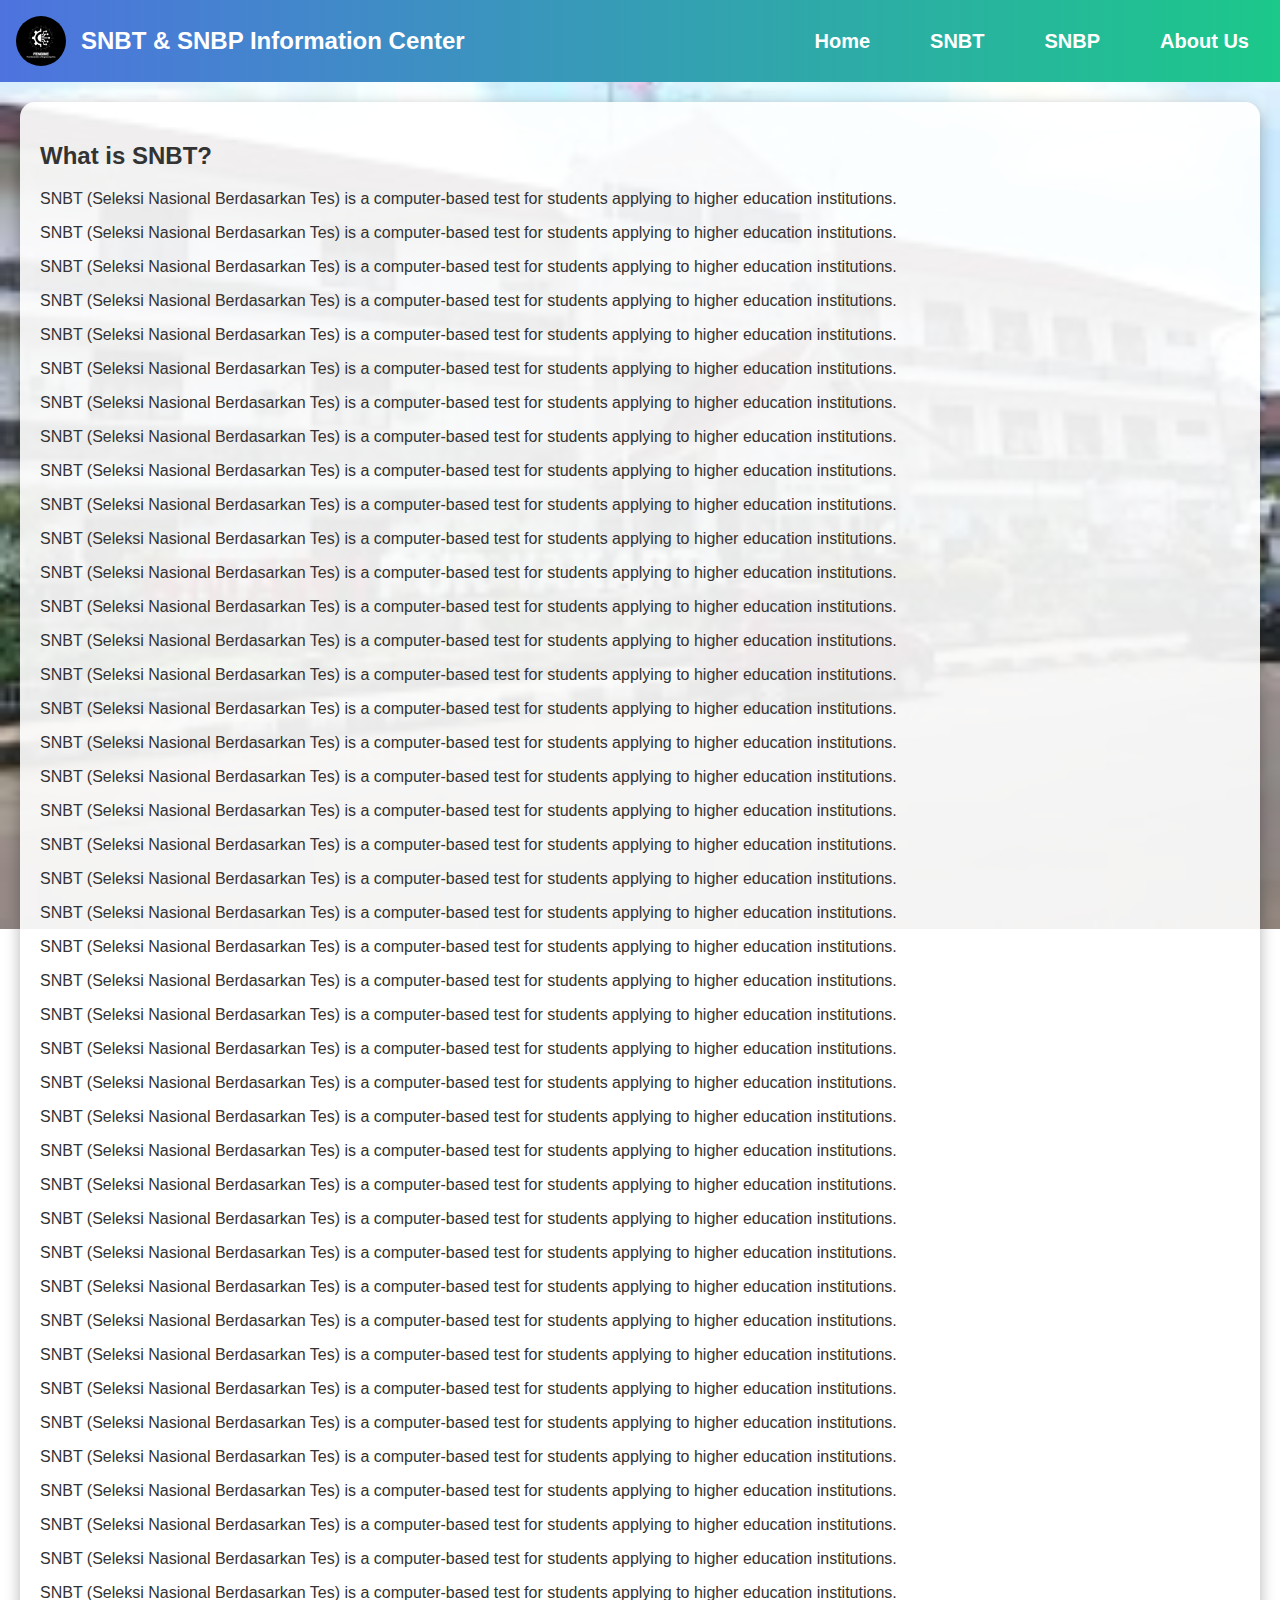
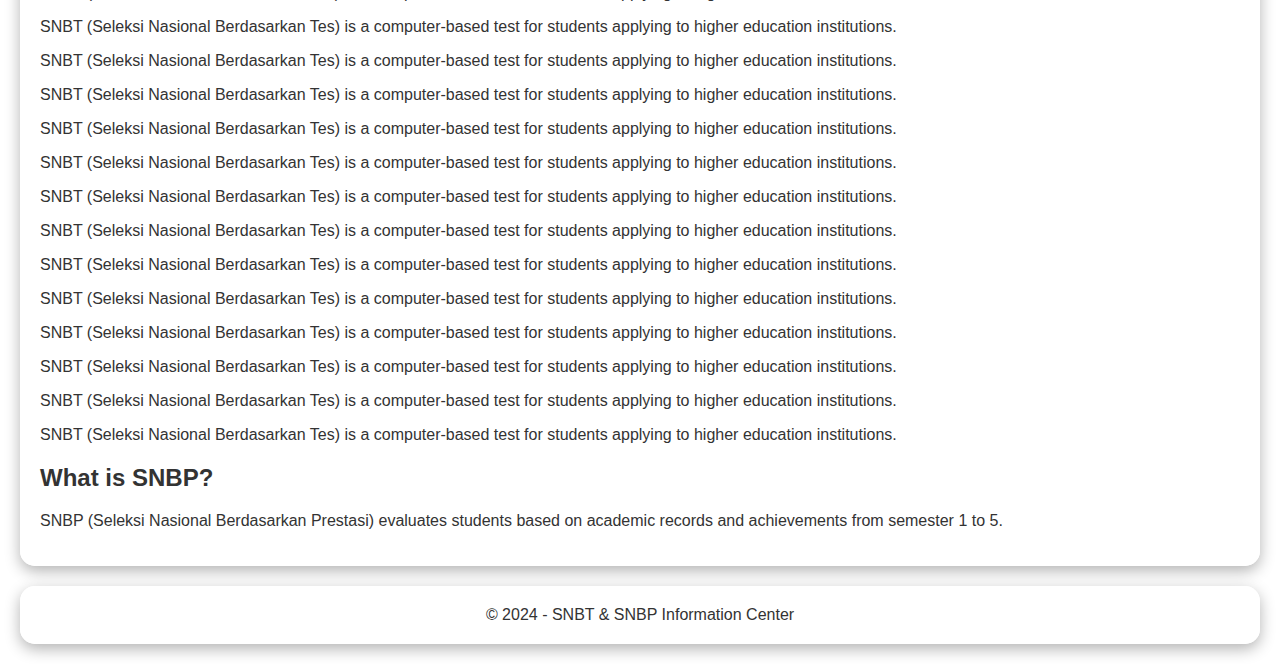
<file: TIK TUGAS/index.html>
<!DOCTYPE html>
<html lang="en">
<head>
    <meta charset="UTF-8">
    <meta name="viewport" content="width=device-width, initial-scale=1.0">
    <title>SNBT & SNBP Information Center</title>
    <link rel="stylesheet" href="style.css">
    <link href="https://fonts.googleapis.com/css2?family=Poppins:wght@300;400;600&display=swap" rel="stylesheet">
</head>
<body>
    <header>
        <div class="header-left">
            <img src="IMAGES/logo.jpg" alt="Logo" class="logo">
            <h1>SNBT & SNBP Information Center</h1>
        </div>
        <nav class="header-right">
            <ul>
                <li><a href="index.html">Home</a></li>
                <li><a href="snbt.html">SNBT</a></li>
                <li><a href="snbp.html">SNBP</a></li>
                <li><a href="about.html">About Us</a></li>
            </ul>
        </nav>
    </header>
    
    <main>
        <div class="container">
            <section>
                <h2>What is SNBT?</h2>
                <p>SNBT (Seleksi Nasional Berdasarkan Tes) is a computer-based test for students applying to higher education institutions.</p>
                <p>SNBT (Seleksi Nasional Berdasarkan Tes) is a computer-based test for students applying to higher education institutions.</p>
                <p>SNBT (Seleksi Nasional Berdasarkan Tes) is a computer-based test for students applying to higher education institutions.</p>
                <p>SNBT (Seleksi Nasional Berdasarkan Tes) is a computer-based test for students applying to higher education institutions.</p>
                <p>SNBT (Seleksi Nasional Berdasarkan Tes) is a computer-based test for students applying to higher education institutions.</p>
                <p>SNBT (Seleksi Nasional Berdasarkan Tes) is a computer-based test for students applying to higher education institutions.</p>
                <p>SNBT (Seleksi Nasional Berdasarkan Tes) is a computer-based test for students applying to higher education institutions.</p>
                <p>SNBT (Seleksi Nasional Berdasarkan Tes) is a computer-based test for students applying to higher education institutions.</p>
                <p>SNBT (Seleksi Nasional Berdasarkan Tes) is a computer-based test for students applying to higher education institutions.</p>
                <p>SNBT (Seleksi Nasional Berdasarkan Tes) is a computer-based test for students applying to higher education institutions.</p>
                <p>SNBT (Seleksi Nasional Berdasarkan Tes) is a computer-based test for students applying to higher education institutions.</p>
                <p>SNBT (Seleksi Nasional Berdasarkan Tes) is a computer-based test for students applying to higher education institutions.</p>
                <p>SNBT (Seleksi Nasional Berdasarkan Tes) is a computer-based test for students applying to higher education institutions.</p>
                <p>SNBT (Seleksi Nasional Berdasarkan Tes) is a computer-based test for students applying to higher education institutions.</p>
                <p>SNBT (Seleksi Nasional Berdasarkan Tes) is a computer-based test for students applying to higher education institutions.</p>
                <p>SNBT (Seleksi Nasional Berdasarkan Tes) is a computer-based test for students applying to higher education institutions.</p>
                <p>SNBT (Seleksi Nasional Berdasarkan Tes) is a computer-based test for students applying to higher education institutions.</p>
                <p>SNBT (Seleksi Nasional Berdasarkan Tes) is a computer-based test for students applying to higher education institutions.</p>
                <p>SNBT (Seleksi Nasional Berdasarkan Tes) is a computer-based test for students applying to higher education institutions.</p>
                <p>SNBT (Seleksi Nasional Berdasarkan Tes) is a computer-based test for students applying to higher education institutions.</p>
                <p>SNBT (Seleksi Nasional Berdasarkan Tes) is a computer-based test for students applying to higher education institutions.</p>
                <p>SNBT (Seleksi Nasional Berdasarkan Tes) is a computer-based test for students applying to higher education institutions.</p>
                <p>SNBT (Seleksi Nasional Berdasarkan Tes) is a computer-based test for students applying to higher education institutions.</p>
                <p>SNBT (Seleksi Nasional Berdasarkan Tes) is a computer-based test for students applying to higher education institutions.</p>
                <p>SNBT (Seleksi Nasional Berdasarkan Tes) is a computer-based test for students applying to higher education institutions.</p>
                <p>SNBT (Seleksi Nasional Berdasarkan Tes) is a computer-based test for students applying to higher education institutions.</p>
                <p>SNBT (Seleksi Nasional Berdasarkan Tes) is a computer-based test for students applying to higher education institutions.</p>
                <p>SNBT (Seleksi Nasional Berdasarkan Tes) is a computer-based test for students applying to higher education institutions.</p>
                <p>SNBT (Seleksi Nasional Berdasarkan Tes) is a computer-based test for students applying to higher education institutions.</p>
                <p>SNBT (Seleksi Nasional Berdasarkan Tes) is a computer-based test for students applying to higher education institutions.</p>
                <p>SNBT (Seleksi Nasional Berdasarkan Tes) is a computer-based test for students applying to higher education institutions.</p>
                <p>SNBT (Seleksi Nasional Berdasarkan Tes) is a computer-based test for students applying to higher education institutions.</p>
                <p>SNBT (Seleksi Nasional Berdasarkan Tes) is a computer-based test for students applying to higher education institutions.</p>
                <p>SNBT (Seleksi Nasional Berdasarkan Tes) is a computer-based test for students applying to higher education institutions.</p>
                <p>SNBT (Seleksi Nasional Berdasarkan Tes) is a computer-based test for students applying to higher education institutions.</p>
                <p>SNBT (Seleksi Nasional Berdasarkan Tes) is a computer-based test for students applying to higher education institutions.</p>
                <p>SNBT (Seleksi Nasional Berdasarkan Tes) is a computer-based test for students applying to higher education institutions.</p>
                <p>SNBT (Seleksi Nasional Berdasarkan Tes) is a computer-based test for students applying to higher education institutions.</p>
                <p>SNBT (Seleksi Nasional Berdasarkan Tes) is a computer-based test for students applying to higher education institutions.</p>
                <p>SNBT (Seleksi Nasional Berdasarkan Tes) is a computer-based test for students applying to higher education institutions.</p>
                <p>SNBT (Seleksi Nasional Berdasarkan Tes) is a computer-based test for students applying to higher education institutions.</p>
                <p>SNBT (Seleksi Nasional Berdasarkan Tes) is a computer-based test for students applying to higher education institutions.</p>
                <p>SNBT (Seleksi Nasional Berdasarkan Tes) is a computer-based test for students applying to higher education institutions.</p>
                <p>SNBT (Seleksi Nasional Berdasarkan Tes) is a computer-based test for students applying to higher education institutions.</p>
                <p>SNBT (Seleksi Nasional Berdasarkan Tes) is a computer-based test for students applying to higher education institutions.</p>
                <p>SNBT (Seleksi Nasional Berdasarkan Tes) is a computer-based test for students applying to higher education institutions.</p>
                <p>SNBT (Seleksi Nasional Berdasarkan Tes) is a computer-based test for students applying to higher education institutions.</p>
                <p>SNBT (Seleksi Nasional Berdasarkan Tes) is a computer-based test for students applying to higher education institutions.</p>
                <p>SNBT (Seleksi Nasional Berdasarkan Tes) is a computer-based test for students applying to higher education institutions.</p>
                <p>SNBT (Seleksi Nasional Berdasarkan Tes) is a computer-based test for students applying to higher education institutions.</p>
                <p>SNBT (Seleksi Nasional Berdasarkan Tes) is a computer-based test for students applying to higher education institutions.</p>
                <p>SNBT (Seleksi Nasional Berdasarkan Tes) is a computer-based test for students applying to higher education institutions.</p>
                <p>SNBT (Seleksi Nasional Berdasarkan Tes) is a computer-based test for students applying to higher education institutions.</p>
                <p>SNBT (Seleksi Nasional Berdasarkan Tes) is a computer-based test for students applying to higher education institutions.</p>
                <p>SNBT (Seleksi Nasional Berdasarkan Tes) is a computer-based test for students applying to higher education institutions.</p>
            </section>
            <section>
                <h2>What is SNBP?</h2>
                <p>SNBP (Seleksi Nasional Berdasarkan Prestasi) evaluates students based on academic records and achievements from semester 1 to 5.</p>
            </section>
        </div>
    </main>
    <footer>
        <p>© 2024 - SNBT & SNBP Information Center</p>
    </footer>
</body>
</html>
</file>
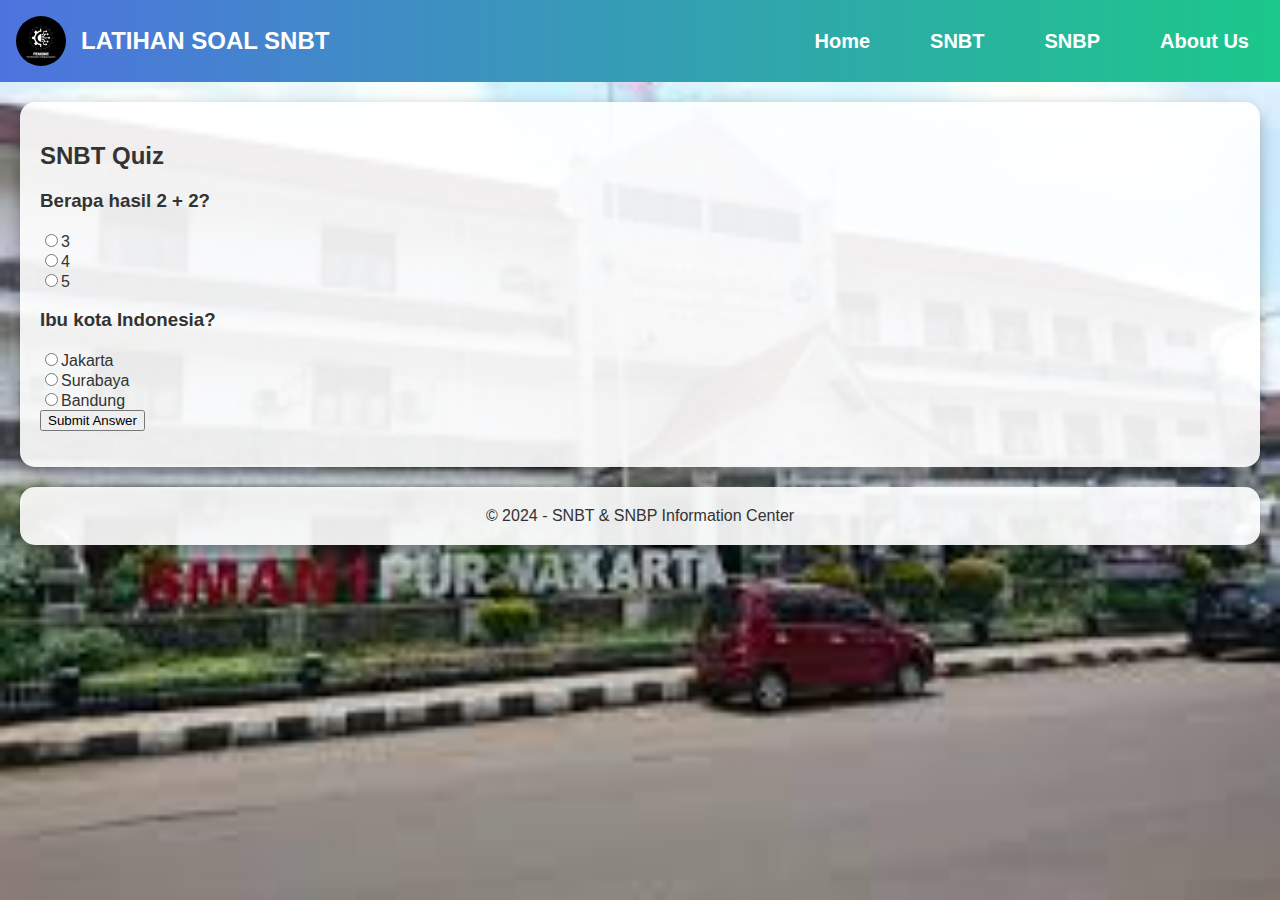
<file: TIK TUGAS/snbt.html>
<!DOCTYPE html>
<html lang="en">
<head>
    <meta charset="UTF-8">
    <meta name="viewport" content="width=device-width, initial-scale=1.0">
    <title>SNBT</title>
    <link rel="stylesheet" href="style.css">
    <link href="https://fonts.googleapis.com/css2?family=Poppins:wght@300;400;600&display=swap" rel="stylesheet">
</head>
<body>
    <header>
        <div class="header-left">
            <img src="IMAGES/logo.jpg" alt="Logo" class="logo">
            <h1>LATIHAN SOAL SNBT</h1>
        </div>
        <nav class="header-right">
            <ul>
                <li><a href="index.html">Home</a></li>
                <li><a href="snbt.html">SNBT</a></li>
                <li><a href="snbp.html">SNBP</a></li>
                <li><a href="about.html">About Us</a></li>
            </ul>
        </nav>
    </header>
    <main>
        <div class="container">
            <h2>SNBT Quiz</h2>
            <div id="quiz-container"></div>
            <!-- Ubah type menjadi button, karena tombol ini tidak dalam form -->
            <button id="submit" type="button">Submit Answer</button>

            <p id="score"></p>
        </div>
    </main>
    <footer>
        <p>© 2024 - SNBT & SNBP Information Center</p>
    </footer>
    <script src="quiz.js"></script>
</body>
</html>
</file>
<file: TIK TUGAS/style.css>
/* Atur gaya umum */
body {
    font-family: Arial, sans-serif;
    margin: 0;
    padding: 0;
    background-image: url('IMAGES/background.jpg');
    background-size: cover;
    background-repeat: no-repeat;
    background-attachment: fixed;
    background-position: center;
    color: rgb(255, 255, 255);
    position: relative;
}

/* Layer transparansi di atas background */
body::before {
    content: "";
    position: absolute;
    top: 0;
    left: 0;
    width: 100%;
    height: 100%;
    background: rgba(255, 255, 255, 0.1);
    z-index: -1;
}

/* Atur header */
header {
    display: flex;
    justify-content: space-between;
    align-items: center;
    padding: 1em;
    background: linear-gradient(to right, #4e73df, #1cc88a);
}

/* Penataan untuk bagian kiri (logo dan judul) */
.header-left {
    display: flex;
    align-items: center;
}

.logo {
    width: 50px;
    height: 50px;
    margin-right: 15px;
    border-radius: 50%;
    object-fit: cover;
}

h1 {
    font-size: 24px;
    color: white;
    margin: 0;
}

/* Penataan untuk bagian kanan (navigasi) */
.header-right ul {
    list-style: none;
    padding: 0;
    margin: 0;
    display: flex;
}

.header-right li {
    margin-left: 30px;
}

.header-right a {
    color: white;
    text-decoration: none;
    font-size: 20px;
    font-weight: bold;
    padding: 10px 15px;
    border-radius: 5px;
}

.header-right a:hover {
    background-color: rgba(255, 255, 255, 0.2);
    text-decoration: underline;
}

/* Atur area konten utama */
main {
    background: rgba(255, 255, 255, 0.9);
    border-radius: 15px;
    box-shadow: 0px 5px 15px rgba(0, 0, 0, 0.3);
    padding: 20px;
    max-width: 1200px;
    margin: 20px auto;
    color: #333;
}

/* Formulir dan input */
form {
    display: flex;
    flex-direction: column;
    gap: 10px;
    margin: 20px 0;
}

form label {
    font-weight: bold;
    margin-bottom: 5px;
}

form input {
    padding: 15px;
    font-size: 1rem;
    border: 1px solid #ddd;
    border-radius: 5px;
}

/* Tombol */
.btn-calculate {
    background: linear-gradient(45deg, #ff6b6b, #f06595);
    color: white;
    padding: 20px 40px;
    font-size: 1.5rem;
    font-weight: bold;
    border: none;
    border-radius: 50px;
    box-shadow: 0px 5px 15px rgba(0, 0, 0, 0.3);
    cursor: pointer;
    transition: all 0.3s ease;
    display: block;
    margin: 20px auto;
}

.btn-calculate:hover {
    transform: scale(1.1);
    box-shadow: 0px 8px 20px rgba(0, 0, 0, 0.5);
}

.btn-calculate:active {
    transform: scale(1);
    box-shadow: 0px 4px 10px rgba(0, 0, 0, 0.3);
}

/* Grafik */
canvas {
    margin-top: 20px;
    background-color: white;
    border-radius: 15px;
    padding: 15px;
    box-shadow: 0px 5px 15px rgba(0, 0, 0, 0.3);
}

/* Footer */
footer {
    text-align: center;
    background: rgba(255, 255, 255, 0.9);
    padding: 20px;
    margin: 20px auto;
    border-radius: 15px;
    box-shadow: 0px 5px 15px rgba(0, 0, 0, 0.3);
    max-width: 1200px;
    color: #333;
}

footer p {
    margin: 0;
}

/* Styling soal dan jawaban SNBT */
#quiz-container .soal, #quiz-container .jawaban {
    font-size: 1.5rem;
    font-weight: bold;
    color: #333;
    margin-bottom: 15px;
}

#quiz-container .soal {
    font-size: 2rem;
    color: #2980b9;
}

#quiz-container .jawaban {
    font-size: 1.5rem;
    color: #27ae60;
}

/* Tombol Submit Answer */
#quiz-container button#submit {
    background: linear-gradient(45deg, #f39c12, #e74c3c);
    color: white;
    padding: 30px 60px; /* Ukuran padding lebih besar untuk tombol yang lebih besar */
    font-size: 2.2rem; /* Ukuran font lebih besar untuk tombol */
    font-weight: bold;
    border: none;
    border-radius: 50px;
    box-shadow: 0px 8px 20px rgba(0, 0, 0, 0.5);
    cursor: pointer;
    transition: all 0.3s ease;
    display: block;
    margin: 40px auto;
    width: 80%; /* Membuat tombol lebih lebar */
    max-width: 500px; /* Mengatur batas lebar tombol */
}

/* Efek hover pada tombol Submit Answer */
#quiz-container button#submit:hover {
    transform: scale(1.1);
    box-shadow: 0px 12px 25px rgba(0, 0, 0, 0.6);
}

/* Efek active pada tombol Submit Answer */
#quiz-container button#submit:active {
    transform: scale(1);
    box-shadow: 0px 8px 15px rgba(0, 0, 0, 0.3);
}

/* Styling bagian Poin */
#quiz-container .poin {
    font-size: 2rem;
    font-weight: bold;
    color: #27ae60;
    margin-top: 20px;
    text-align: center;
    background-color: rgba(39, 174, 96, 0.2);
    padding: 15px 30px;
    border-radius: 10px;
    box-shadow: 0px 5px 15px rgba(0, 0, 0, 0.3);
}

/* Efek hover untuk Poin */
#quiz-container .poin:hover {
    background-color: rgba(39, 174, 96, 0.3);
    transform: scale(1.05);
}
</file>
